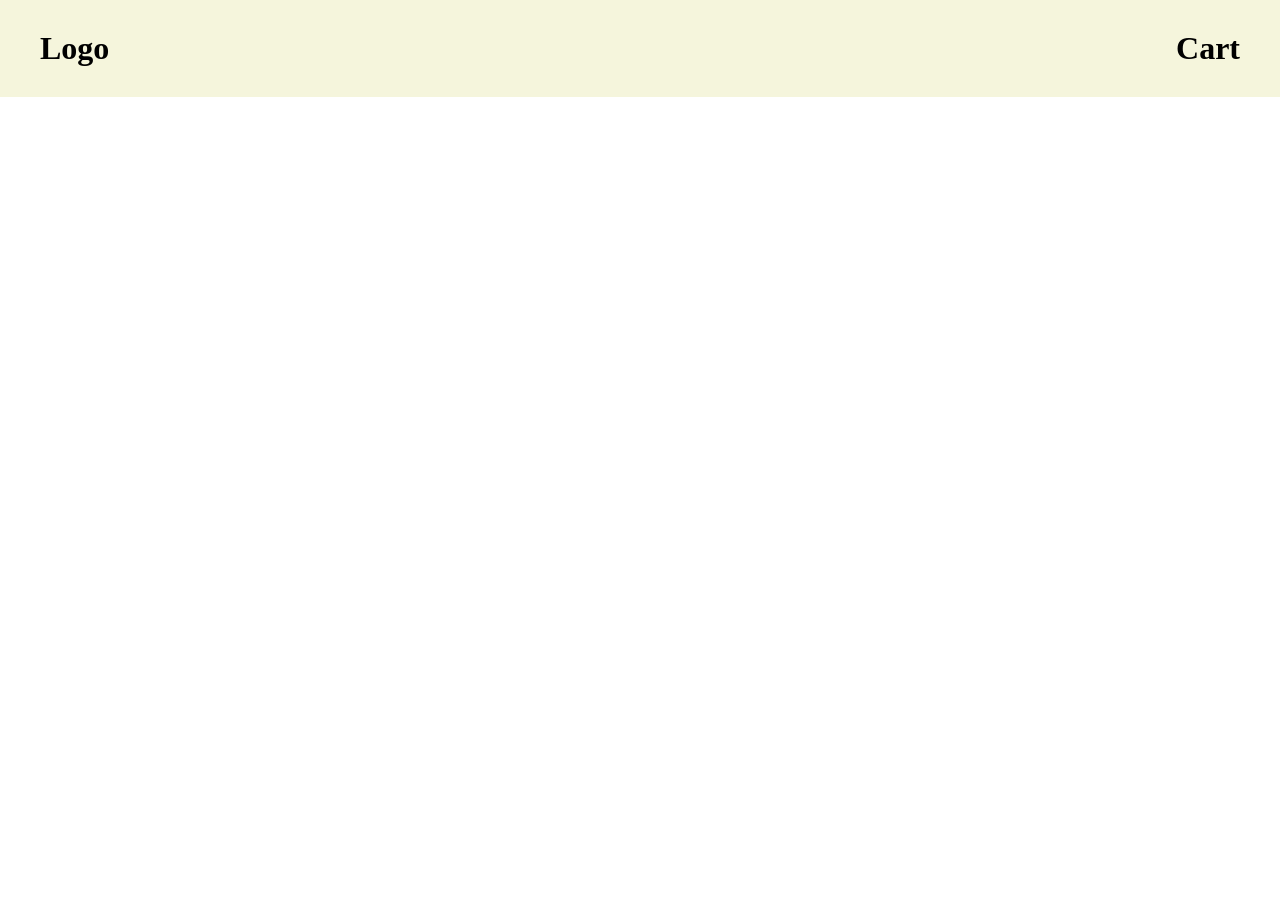
<file: index.html>
<!DOCTYPE html>
<html lang="en">
<head>
    <meta charset="UTF-8">
    <meta name="viewport" content="width=device-width, initial-scale=1.0">
    <title>Document</title>
    <link rel="stylesheet" href="styles.css">
</head>
<body>
    <header>
        <h1>Logo</h1>
        <h1><a href="cart.html" class="cart-link">Cart</a></h1>
    </header>
    <main>
    </main>
    <div id="message-box" class="message-box"></div>
    <script src="script.js"></script>
    <script src="cart.js"></script>
</body>
</html>
</file>
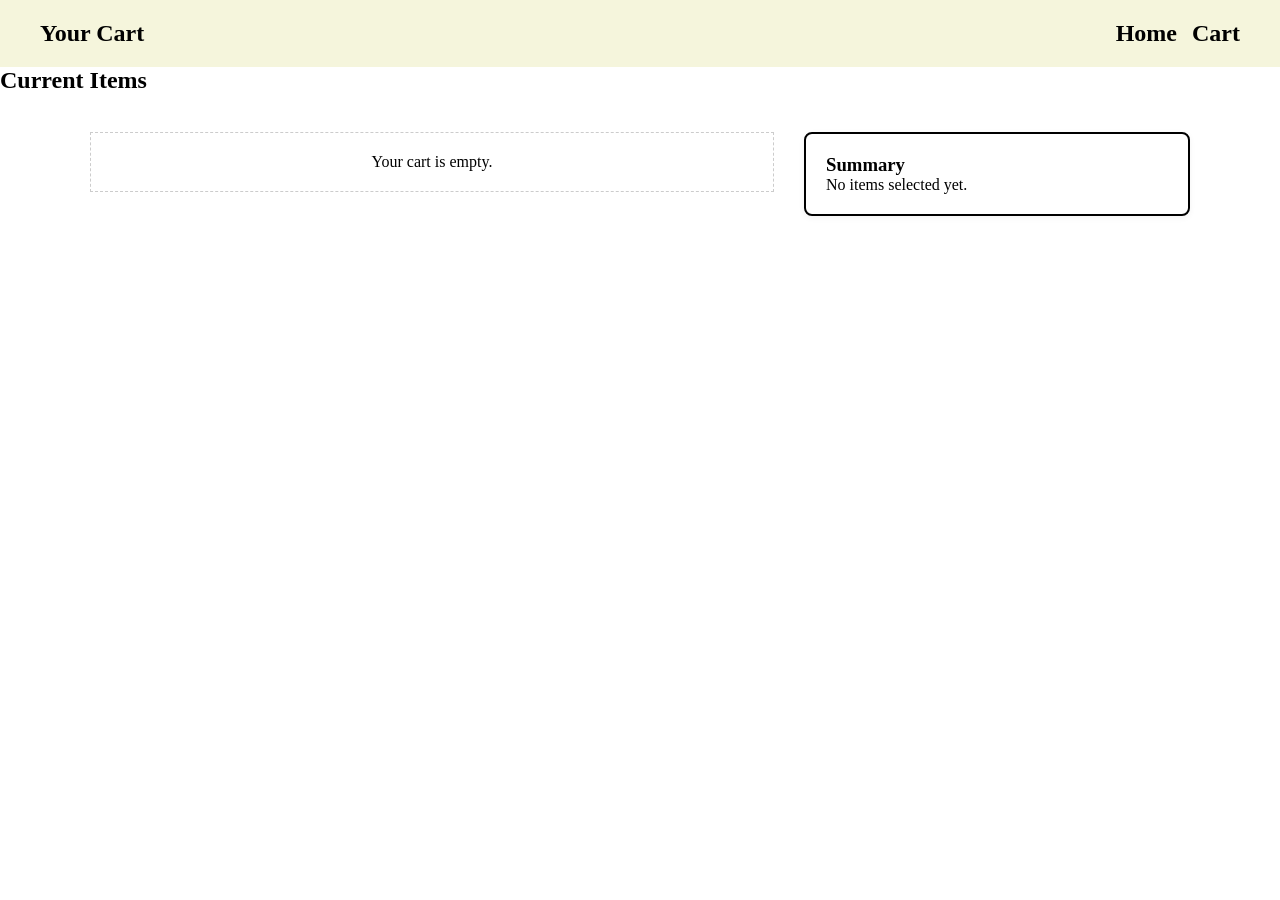
<file: cart.html>
<!DOCTYPE html>
<html lang="en">
<head>
    <meta charset="UTF-8">
    <meta name="viewport" content="width=device-width, initial-scale=1.0">
    <title>E-Commerce | Cart</title>
    <link rel="stylesheet" href="styles.css">
</head>
<body>
    <nav>
        <h1>Your Cart</h1>
        <div style="display: flex; align-items: center;">
            <h2><a href="index.html">Home</a></h2> <h2><a href="cart.html">Cart</a></h2>
        </div>
    </nav>

    <h2>Current Items</h2>
    <br>
    <div id="message-box" class="message-box"></div>
    <div id="cart-container" class="cart-container">
        <div id="cart-items" class="cart-items">
            </div>
        <div id="bill-summary" class="bill-summary">
            </div>
    </div>

    <script src="cart.js"></script>
</body>
</html>
</file>
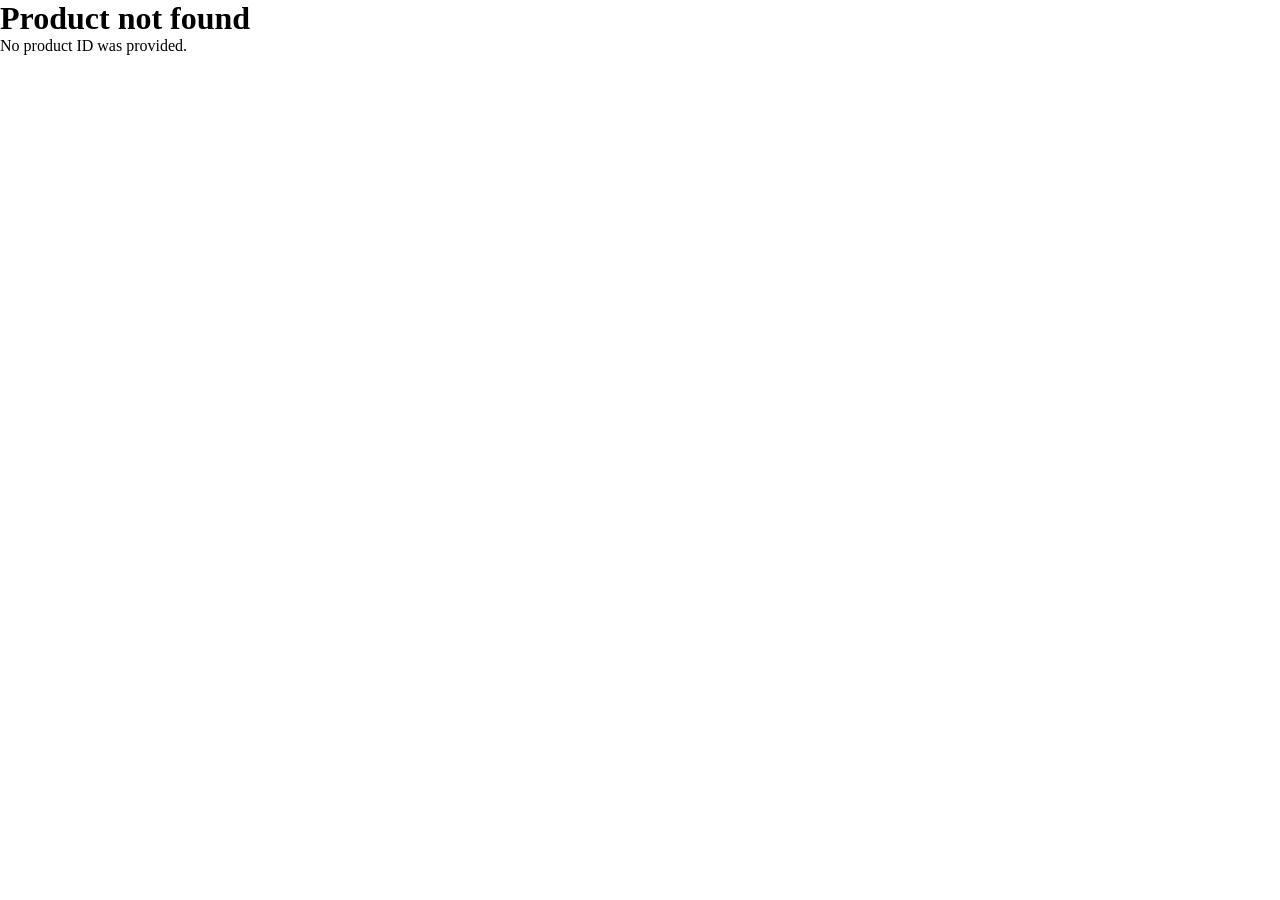
<file: productDetail.html>
<!DOCTYPE html>
<html lang="en">
<head>
    <meta charset="UTF-8">
    <meta name="viewport" content="width=device-width, initial-scale=1.0">
    <title>Document</title>
    <link rel="stylesheet" href="styles.css">
</head>
<body>
    <nav>
        <a href="index.html">Home</a>
        <a href="cart.html" class="cart-link">Cart</a>
    </nav>
    <h1>Product Detail</h1>
    <main>
    </main>
    <div id="message-box" class="message-box"></div>
    <script src="cart.js"></script>
    <script>
        let urlData = new URLSearchParams(window.location.search);
        let id = urlData.get("id");

        async function productFetch(){
            if (!id) {
                document.body.innerHTML = '<h1>Product not found</h1><p>No product ID was provided.</p>';
                return;
            }

            let url = `https://dummyjson.com/products/${id}`;
            let pFetch = await fetch(url);
            let pdata = await pFetch.json();

            let card = document.createElement("div");
            card.classList.add("product-detail-card");

            let title = document.createElement("h2");
            title.innerText = pdata.title;

            let image = document.createElement("img");
            image.src = pdata.thumbnail;
            image.alt = pdata.title;
            image.classList.add("product-detail-image");

            let description = document.createElement("p");
            description.innerText = pdata.description;

            let price = document.createElement("p");
            price.innerText = `Price: Rs ${Math.ceil(pdata.price * 95)}/-`;
            price.classList.add("product-price");

            let rating = document.createElement("p");
            rating.innerText = `Rating: ${pdata.rating}`;

            let category = document.createElement("p");
            category.innerText = `Category: ${pdata.category}`;

            let addToCart = document.createElement("button");
            addToCart.innerText = "Add to Cart";
            addToCart.classList.add("add-to-cart-button");
            addToCart.dataset.productId = pdata.id;
            addToCart.dataset.productTitle = pdata.title;
            addToCart.dataset.productPrice = Math.ceil(pdata.price * 95);
            addToCart.dataset.productThumbnail = pdata.thumbnail;

            card.append(title, image, description, price, rating, category, addToCart);
            document.querySelector("main").append(card);
        }

        productFetch();
    </script>
</body>
</html>
</file>
<file: styles.css>
*{
    margin: 0px;
    padding: 0px;
}

header{
    background-color: beige;
    display: flex;
    justify-content: space-between;
    padding:30px 40px;
}

main{
    display: flex;
    flex-wrap: wrap;
    justify-content: center;
    padding: 40px 0px;
    gap: 30px;

}

.product-detail-card, .cart-item, .bill-summary{
    background-color: white;
    border: 2px solid black;
    box-shadow: 0 2px 6px rgba(0,0,0,0.05);
}

.outerDiv{
    width: 350px;
    border: 2px solid black;
    display: flex;
    flex-direction: column;
    align-items: center;
    justify-content: space-between;    
    padding: 20px 10px;
}

.product-detail-card{
    width: min(90%, 500px);
    padding: 30px;
    display: flex;
    flex-direction: column;
    gap: 15px;
    align-items: flex-start;
    margin: 20px auto 40px;
}

.product-detail-image{
    width: 100%;
    max-width: 320px;
    height: auto;
    object-fit: cover;
    align-self: center;
    border: 1px solid #ddd;
}

.product-price{
    font-weight: bold;
}

nav {
    display: flex;
    justify-content: space-between;
    align-items: center;
    padding: 20px 40px;
    background-color: beige;
}

nav a {
    margin-left: 15px;
    color: black;
    text-decoration: none;
}

.cart-container {
    display: flex;
    gap: 30px;
    padding: 20px 40px 40px;
    align-items: flex-start;
    max-width: 1100px;
    margin: 0 auto;
}

.cart-items {
    flex: 2;
    display: flex;
    flex-direction: column;
    gap: 15px;
}

.bill-summary {
    flex: 1;
    padding: 20px;
    border-radius: 8px;
}

.cart-item {
    display: flex;
    gap: 15px;
    padding: 15px;
    border-radius: 8px;
    align-items: center;
}

.cart-item-image {
    width: 100px;
    height: 100px;
    object-fit: cover;
    border: 1px solid #ddd;
}

.cart-item-details {
    display: flex;
    flex-direction: column;
    gap: 8px;
}

.quantity-controls {
    display: flex;
    align-items: center;
    gap: 8px;
}

.qty-button, .remove-button, .checkout-button, .add-to-cart-button {
    border: none;
    cursor: pointer;
}

.qty-button, .remove-button {
    padding: 6px 10px;
    background-color: #f0f0f0;
    color: black;
}

.checkout-button, .add-to-cart-button {
    background-color: black;
    color: white;
    padding: 10px 15px;
}

.empty-cart {
    padding: 20px;
    border: 1px dashed #ccc;
    text-align: center;
}

.message-box {
    position: fixed;
    bottom: 20px;
    right: 20px;
    background: #222;
    color: white;
    padding: 12px 16px;
    border-radius: 6px;
    opacity: 0;
    pointer-events: none;
    transition: opacity 0.2s ease;
}

.message-box.show {
    opacity: 1;
}

.cart-link {
    color: black;
    text-decoration: none;
    font-weight: bold;
}
</file>
